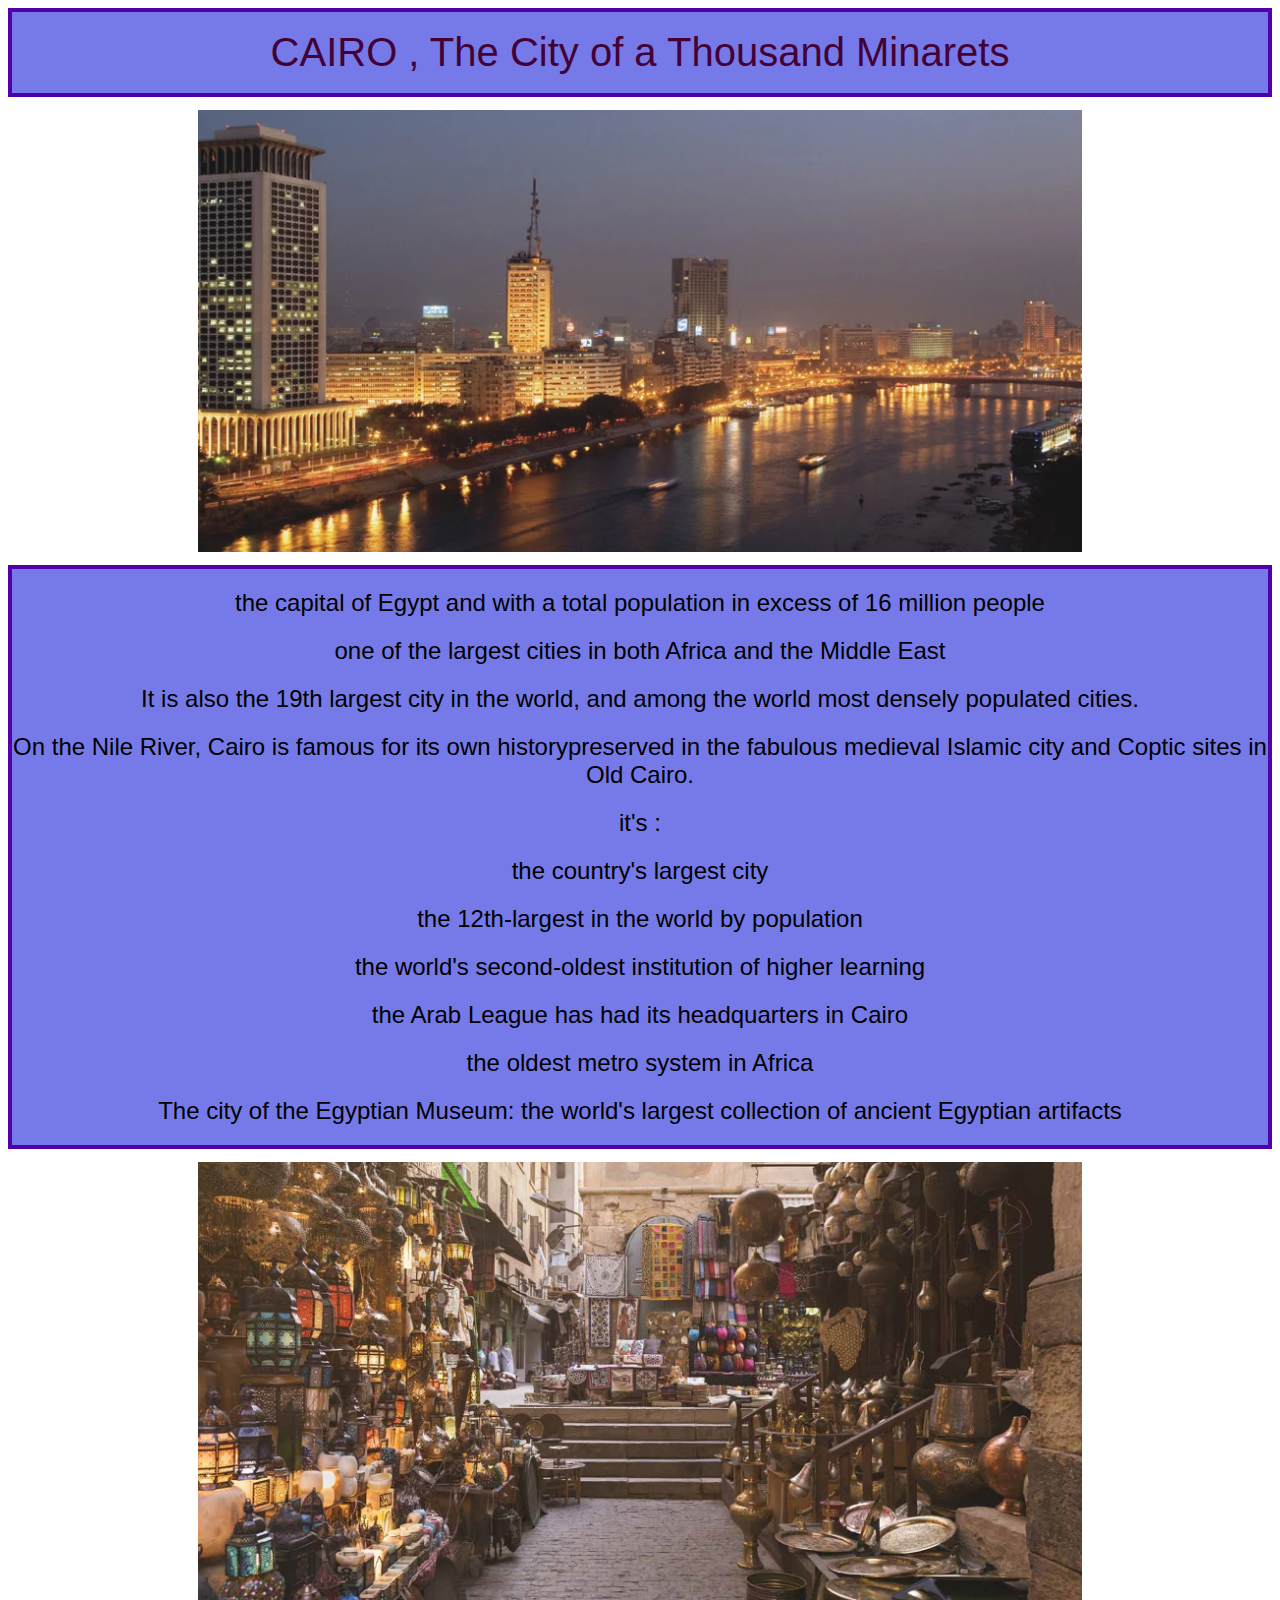
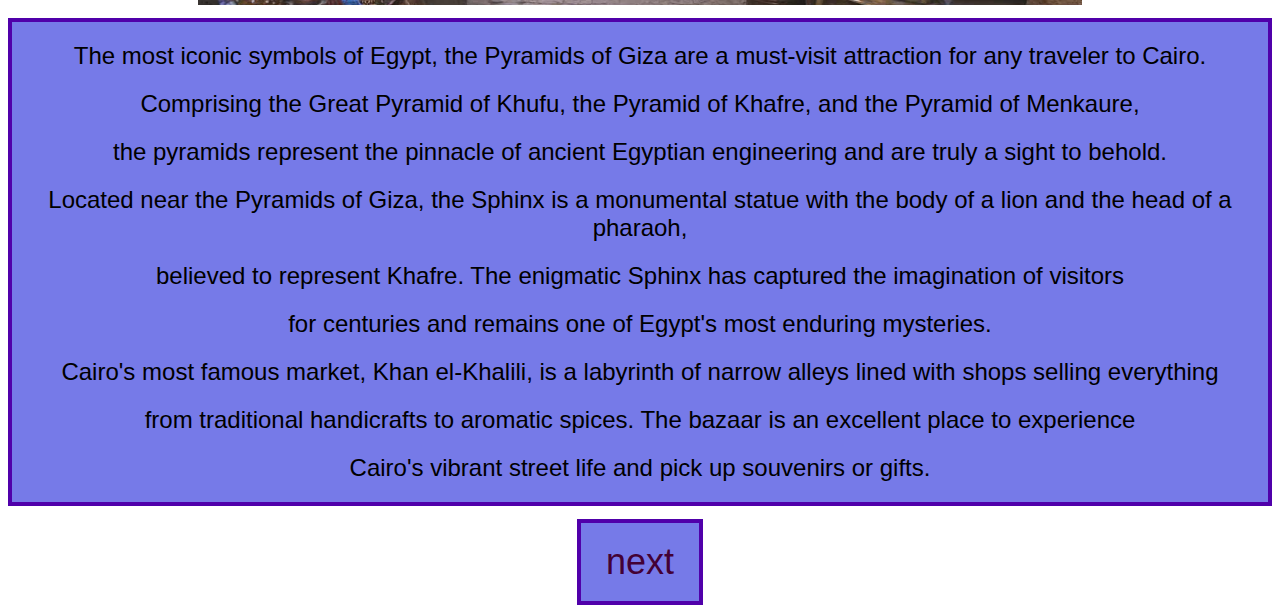
<file: index.html>
<!DOCTYPE html>
<html lang="en">

<head>
    <link rel="stylesheet" href="styles.css">
    <meta charset="UTF-8">
    <meta name="viewport" content="width=device-width, initial-scale=1.0">
    <title>cairo</title>
</head>

<body>

    <div class="title">CAIRO , The City of a Thousand Minarets</div>
    <pre></pre>

    <img src="cairo.png" alt="random Image" class="center">
    <pre></pre>

    <pre></pre>
    <div id="num1">
        <pre></pre>
        the capital of Egypt and with a total population in excess of 16 million people
        <pre></pre>
        one of the largest cities in both Africa and the Middle East
        <pre></pre>
        It is also the 19th largest city in the world, and among the world most densely populated cities.
        <pre></pre>
        On the Nile River, Cairo is famous for its own historypreserved in the fabulous medieval Islamic city and Coptic
        sites in Old Cairo.
        <pre></pre>
        it's :
        <pre></pre>

        the country's largest city
        <pre></pre>
        the 12th-largest in the world by population
        <pre></pre>
        the world's second-oldest institution of higher learning
        <pre></pre>
        the Arab League has had its headquarters in Cairo
        <pre></pre>
        the oldest metro system in Africa
        <pre></pre>
        The city of the Egyptian Museum: the world's largest collection of ancient Egyptian artifacts
        <pre></pre>


    </div>

    <pre></pre>

    <img src="cairo4.png" alt="random img" class="center">

    <pre></pre>

    <div id="num1">
        <pre></pre>
        The most iconic symbols of Egypt, the Pyramids of Giza are a must-visit attraction for any traveler
        to Cairo.
        <pre></pre>
        Comprising the Great Pyramid of Khufu, the Pyramid of Khafre, and the Pyramid of Menkaure,
        <pre></pre>
        the pyramids represent the pinnacle of ancient Egyptian engineering and are truly a sight to behold.
        <pre></pre>
        Located near the Pyramids of Giza, the Sphinx is a monumental statue with the body of a lion and the head of a
        pharaoh,
        <pre></pre>
        believed to represent Khafre. The enigmatic Sphinx has captured the imagination of visitors
        <pre></pre>
        for centuries and remains one of Egypt's most enduring mysteries.
        <pre></pre>
        Cairo's most famous market, Khan el-Khalili, is a labyrinth of narrow alleys lined with shops selling everything
        <pre></pre>
        from traditional handicrafts to aromatic spices. The bazaar is an excellent place to experience
        <pre></pre>
        Cairo's vibrant street life and pick up souvenirs or gifts.
        <pre></pre>
    </div>


    <pre></pre>
    <button class="nextback">
        <a style="font-size: 150%;" href="index 2.html"
            class="center2">next </a>
    </button>
    <style></style>
</body>

</html>
</file>
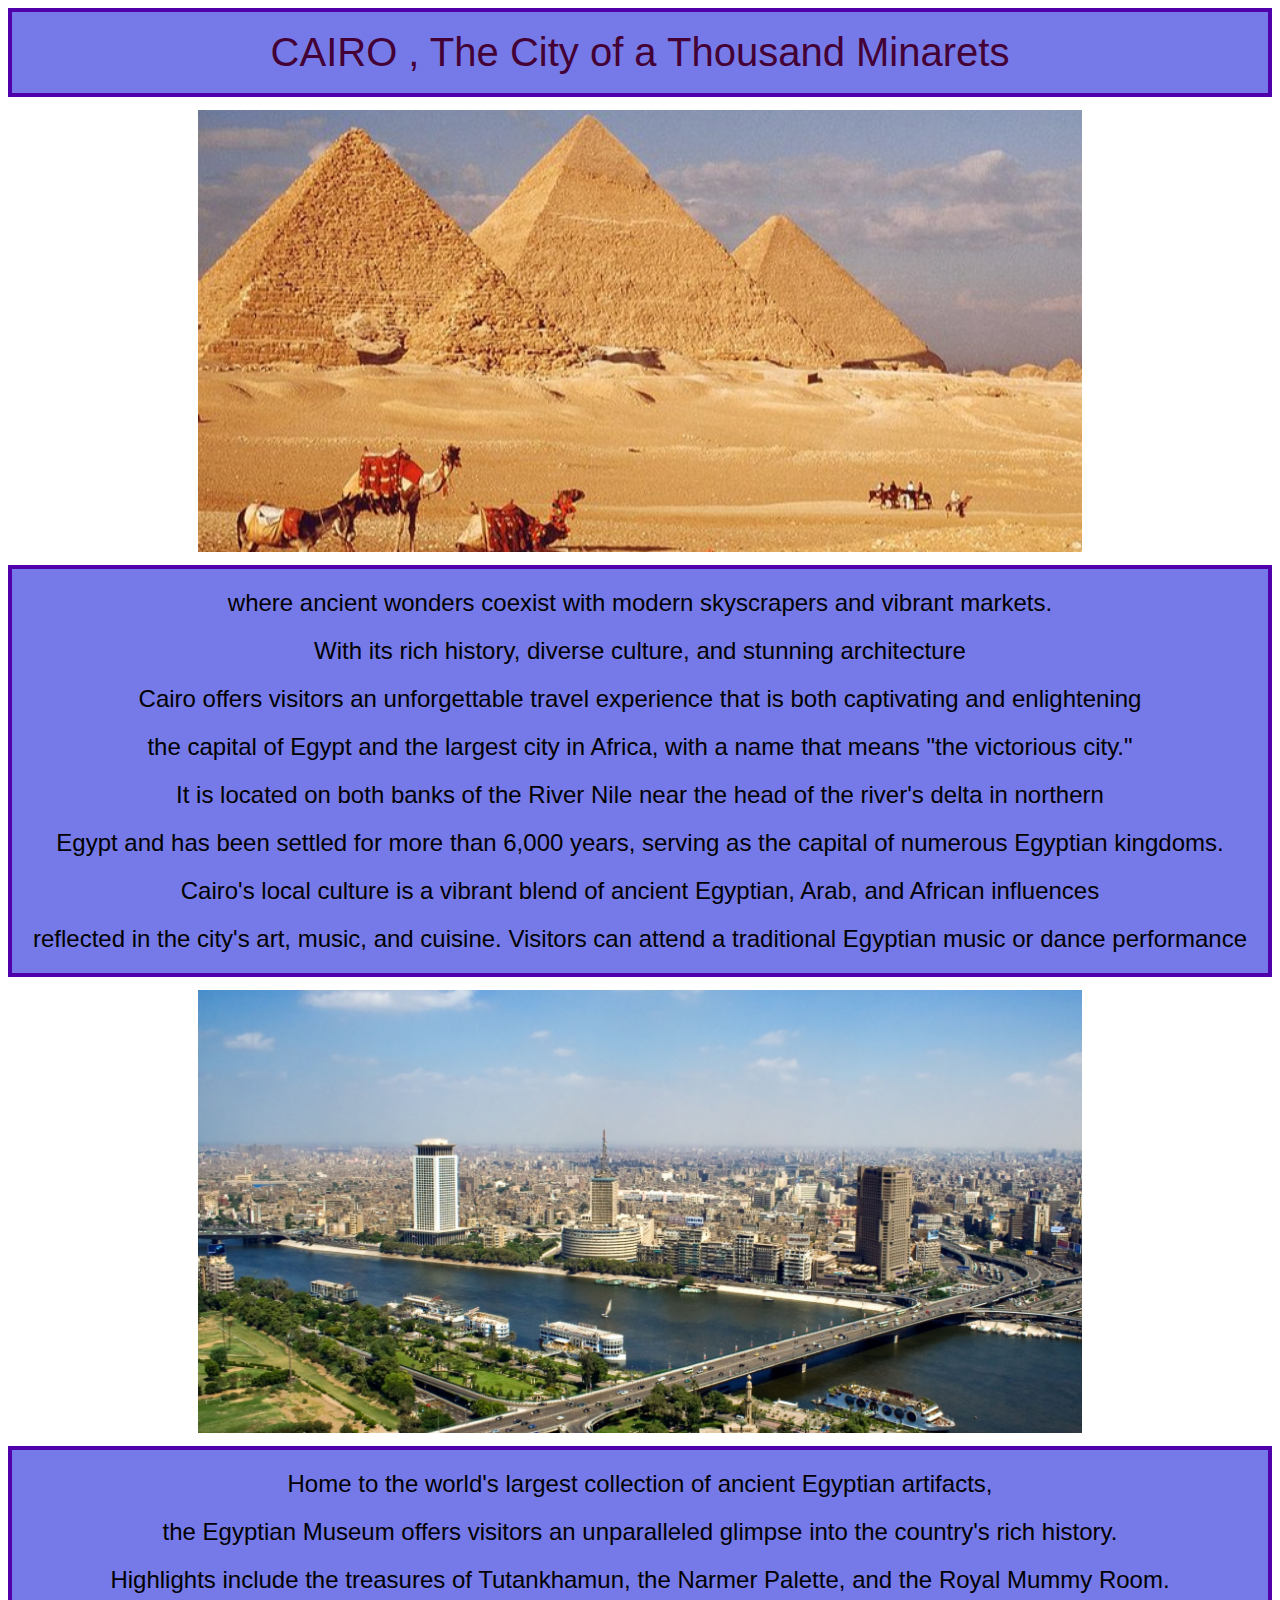
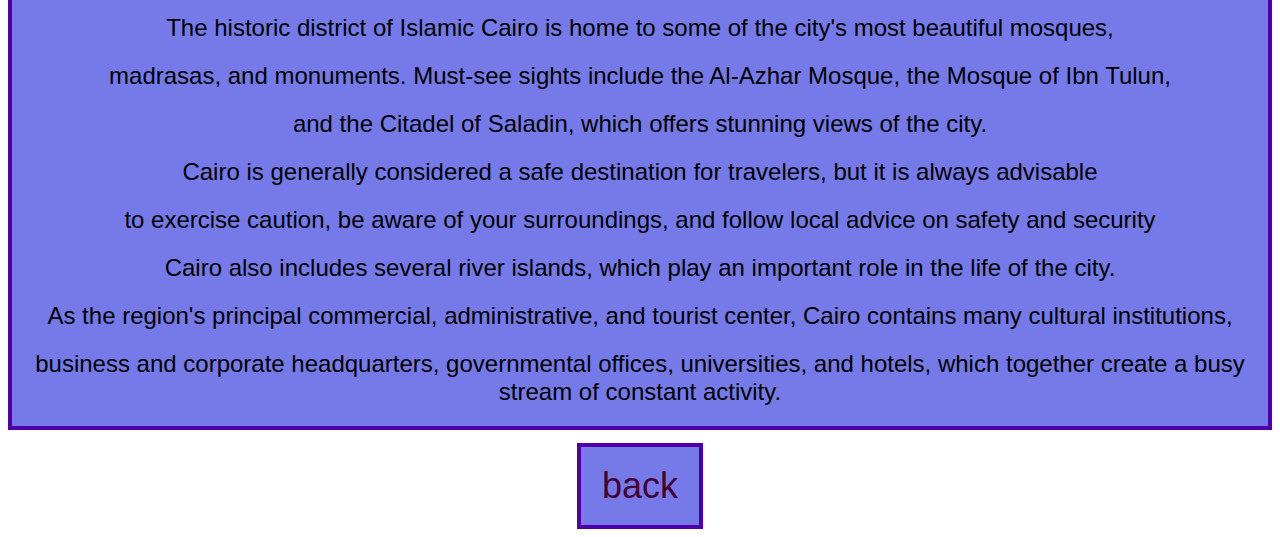
<file: index 2.html>
<!DOCTYPE html>
<html lang="en">

<head>
  <link rel="stylesheet" href="styles.css">
  <meta charset="UTF-8">
  <meta name="viewport" content="width=device-width, initial-scale=1.0">
  <title>cairo</title>
</head>

<body>
  <div class="title">CAIRO , The City of a Thousand Minarets</div>
  <pre></pre>

  <img src="cairo2.png" alt="random Image" class="center">
  <pre></pre>

  <pre></pre>

  <div id="num1">
    <pre></pre>
    where ancient wonders coexist with modern skyscrapers and vibrant markets.
    <pre></pre>
    With its rich history, diverse culture, and stunning architecture
    <pre></pre>
    Cairo offers visitors an unforgettable travel experience that is both captivating and enlightening
    <pre></pre>
    the capital of Egypt and the largest city in Africa, with a name that means "the victorious city."
    <pre></pre>
    It is located on both banks of the River Nile near the head of the river's delta in northern
    <pre></pre>
    Egypt and has been settled for more than 6,000 years, serving as the capital of numerous Egyptian kingdoms.
    <pre></pre>
    Cairo's local culture is a vibrant blend of ancient Egyptian, Arab, and African influences
    <pre></pre>
    reflected in the city's art, music, and cuisine. Visitors can attend a traditional Egyptian music or dance
    performance
    <pre></pre>
  </div>


  <pre></pre>

  <img src="cairo3.png" alt="random img" class="center">

  <pre></pre>

  <div id="num1">
    <pre></pre>
    Home to the world's largest collection of ancient Egyptian artifacts,
    <pre></pre>
    the Egyptian Museum offers visitors an unparalleled glimpse into the country's rich history.
    <pre></pre>
    Highlights include the treasures of Tutankhamun, the Narmer Palette, and the Royal Mummy Room.
    <pre></pre>
    The historic district of Islamic Cairo is home to some of the city's most beautiful mosques,
    <pre></pre>
    madrasas, and monuments. Must-see sights include the Al-Azhar Mosque, the Mosque of Ibn Tulun,
    <pre></pre>
    and the Citadel of Saladin, which offers stunning views of the city.
    <pre></pre>
    Cairo is generally considered a safe destination for travelers, but it is always advisable
    <pre></pre>
    to exercise caution, be aware of your surroundings, and follow local advice on safety and security
    <pre></pre>
    Cairo also includes several river islands, which play an important role in the life of the city.
    <pre></pre>
    As the region's principal commercial, administrative, and tourist center, Cairo contains many cultural institutions,
    <pre></pre>
    business and corporate headquarters, governmental offices, universities, and hotels, which together create a busy
    stream of constant activity.
    <pre></pre>

  </div>




  <pre></pre>
  <button class="nextback">
    <a style="font-size: 150%;" href="index.html" class="center2">back </a>
  </button>

  <style></style>
</body>

</html>
</file>
<file: styles.css>
body {background-image: url("https://static.vecteezy.com/system/resources/previews/006/852/804/original/abstract-blue-background-simple-design-for-your-website-free-vector.jpg")
    
    ;}
title {border-style: solid; border: 4px blueviolet;}

#num1 {text-align: center;
     font-family: 'Gill Sans', 'Gill Sans MT', Calibri, 'Trebuchet MS', sans-serif;
      font-size: x-large;
      border:4px solid rgb(80, 0, 170);
         background-color: rgb(118, 122, 232);}

.title {color: rgb(67, 1, 53);
    cursor: pointer;
    padding: 18px;
    transition: 0.4s;
    text-align: center;
    font-family: 'Gill Sans', 'Gill Sans MT', Calibri, 'Trebuchet MS', sans-serif;
     font-size: 250%;
     border:4px solid rgb(80, 0, 170);
        background-color: rgb(118, 122, 232);}

        .active, .title:hover {
          background-color: #c6b5c3;
        }

.center {
    display: block;
    margin-left: auto;
    margin-right: auto;
    width: 70%;
    max-width: 100%;
  }

.nextback {color: rgb(67, 1, 53);

  display: block;
    margin-left: auto;
    margin-right: auto;
    width: 10%;
  cursor: pointer;
  padding: 18px;
  transition: 0.4s;
  text-align: center;
  font-family: 'Gill Sans', 'Gill Sans MT', Calibri, 'Trebuchet MS', sans-serif;
   font-size: 150%;
   border:4px solid rgb(80, 0, 170);
      background-color: rgb(118, 122, 232);}

      .active, .nextback:hover {
        background-color: #c6b5c3;
      }

a {text-decoration: none;
  color: rgb(67, 1, 53)
}
</file>
